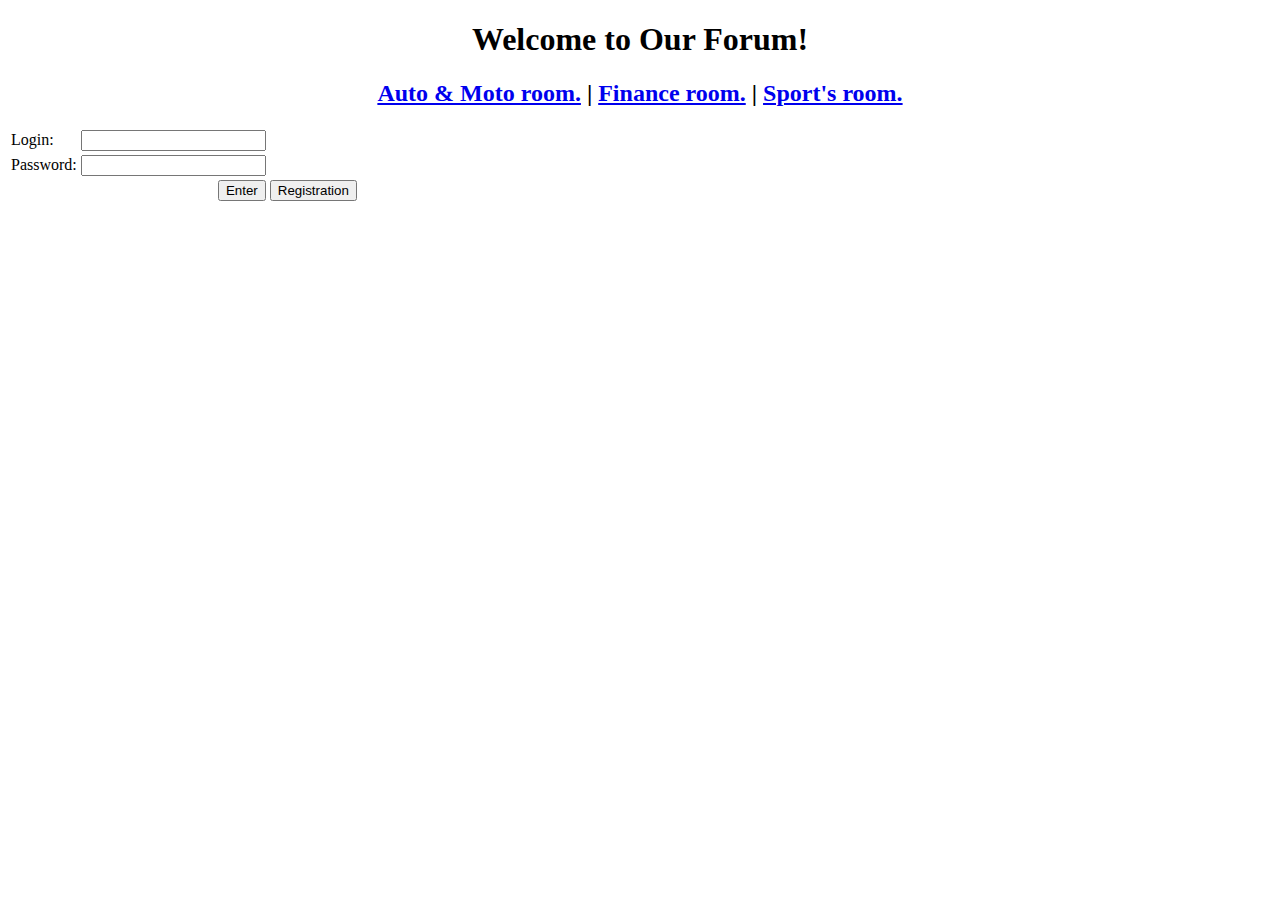
<file: dinamyc-app/webcontent/index.html>
<!DOCTYPE html PUBLIC "-//W3C//DTD HTML 4.01 Transitional//EN" "http://www.w3.org/TR/html4/loose.dtd">

<html>
<head>
	<meta http-equiv="Content-Type" content="text/html; charset=UTF-8">
	<title>Insert title here</title>

	<script src="http://ajax.googleapis.com/ajax/libs/jquery/3.2.1/jquery.js"></script>
	<!--<script>-->
		<!--$(document).ready(function () {-->
			<!--$('')-->
        <!--})-->
	<!--</script>-->
</head>

<body>
	<center>
		<h1>Welcome to Our Forum!</h1>
	</center>
	<h2 align="center"> <a href="/automoto.room" > Auto & Moto room.</a> | <a href="/finance.room">Finance room.</a> | <a href="/sport.room">Sport's room.</a></h2>


	<table>
	    <form action="/enter" method="post">

			<tr>
				<td>Login:</td>
				<td>
					<input type="text" name="txt_user_login" />
				</td>
			</tr>
			<tr>
				<td>Password:</td>
				<td>
					<input type="password" name="txt_user_password" />
				</td>
			</tr>
			<tr>
				<td colspan="2" align="right">
					<input type="submit" value="Enter" name="submit_enter" />
				</td>
	    </form>
		<form action="registrationPage.html">
			<td colspan="3" align="left">
				<input type="submit" name="submit_registration" value="Registration">
		    </td>
		</form>
			</tr>
	</table>
</body>
</html>
</file>
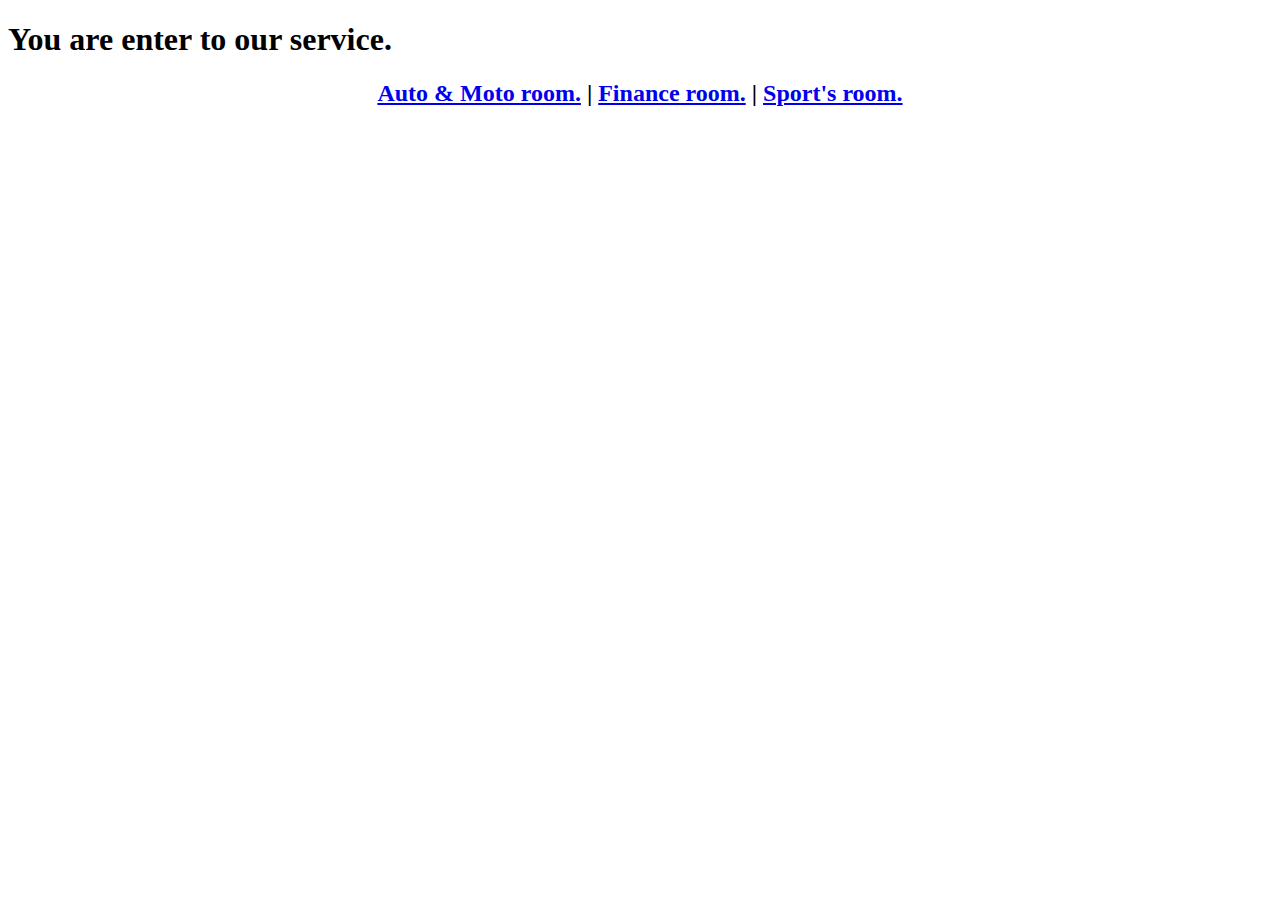
<file: dinamyc-app/webcontent/login.html>
<!DOCTYPE html>
<html lang="en">
<head>
    <meta charset="UTF-8">
    <title>Login</title>
</head>
<body>
<h1>You are enter to our service.</h1>
<h2 align="center" > <a href="/automoto.room" methods="POST"> Auto & Moto room.</a> |
    <a href="/finance.room" methods="POST">Finance room.</a> |
    <a href="/sport.room" methods="POST">Sport's room.</a></h2>
</body>
</html>
</file>
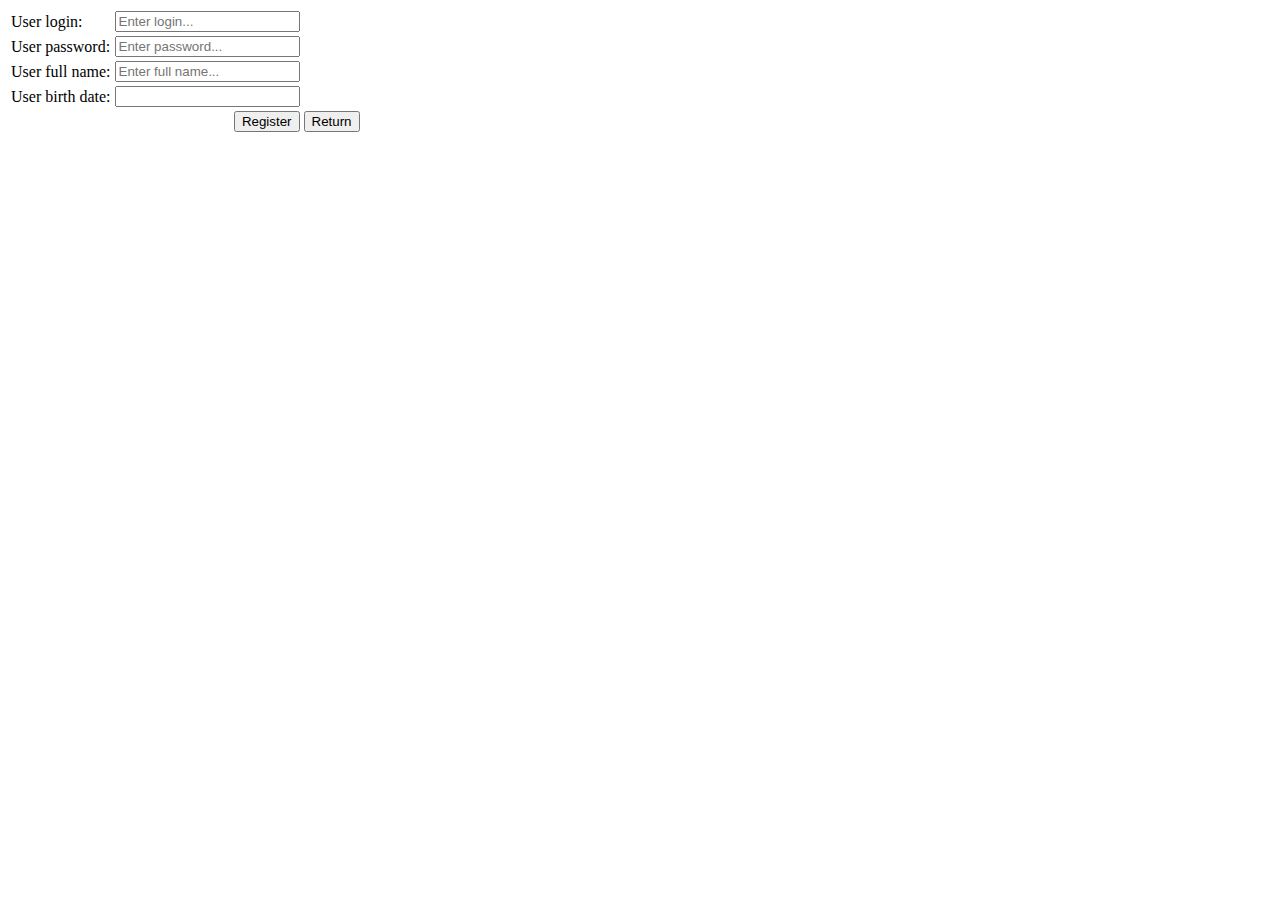
<file: dinamyc-app/webcontent/registrationPage.html>
<!DOCTYPE html>
<html lang="en">
<head>
    <meta charset="UTF-8">
    <title>Registration</title>
</head>
<body>
<table>
<form action="registration.do" method="post">

        <tr>
            <td>User login:</td>
            <td>
                <input type="text" name="txt_user_login" placeholder="Enter login...">
            </td>
        </tr>
        <tr>
            <td>User password:</td>
            <td>
                <input type="password" name="txt_user_password" placeholder="Enter password...">
            </td>
        </tr>
        <tr>
            <td>User full name:</td>
            <td>
                <input type="text" name="txt_user_fullName" placeholder="Enter full name...">
            </td>
        </tr>
        <tr>
            <td>User birth date:</td>
            <td>
                <input type="text" name="txt_user_birthDate" >
            </td>
        </tr>
        <tr>
            <td colspan="2" align="right">
                <input type="submit" name="submit_register" value="Register">
            </td>
</form>
    <form action="index.html">
        <td colspan="1" align="left">
            <input type="submit" name="submit_return" value="Return">
        </td>
    </form>
        </tr>



</table>
</body>
</html>
</file>
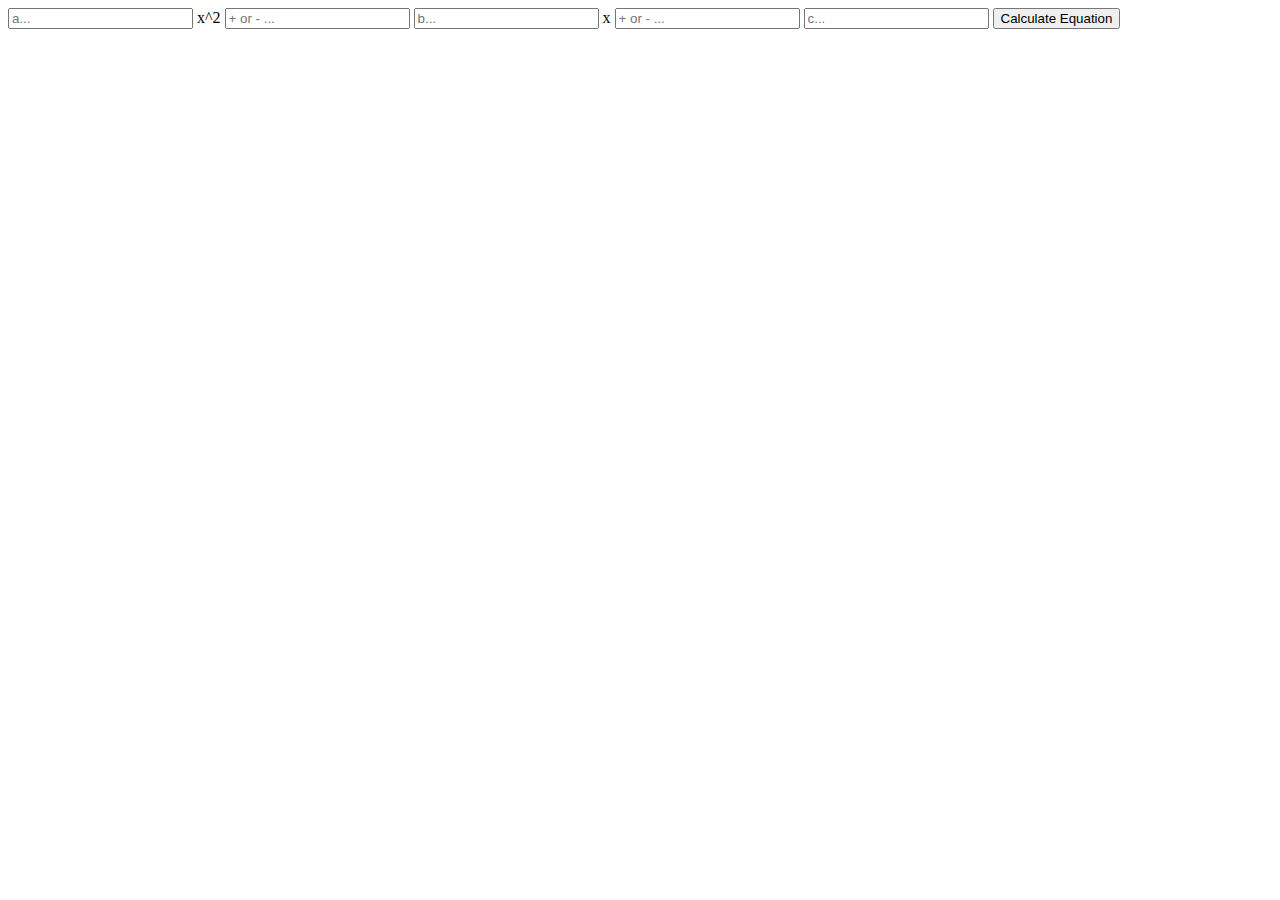
<file: dinamyc-app/webcontent/sum.html>
<!DOCTYPE html>
<html lang="en">
<head>
    <meta charset="UTF-8">
    <title>Sum</title>
</head>
<body>
<form action="/quadEquation" method="post">
    <input name="a" type="text" placeholder="a...">
    <span>x^2</span>
    <input name="sym1" type="text" placeholder="+ or - ...">
    <input name="b" type="text" placeholder="b...">
    <span>x</span>
    <input name="sym2" type="text" placeholder="+ or - ...">
    <input name="c" type="text" placeholder="c...">
    <input  type="submit" value="Calculate Equation">
</form>
</body>
</html>
</file>
